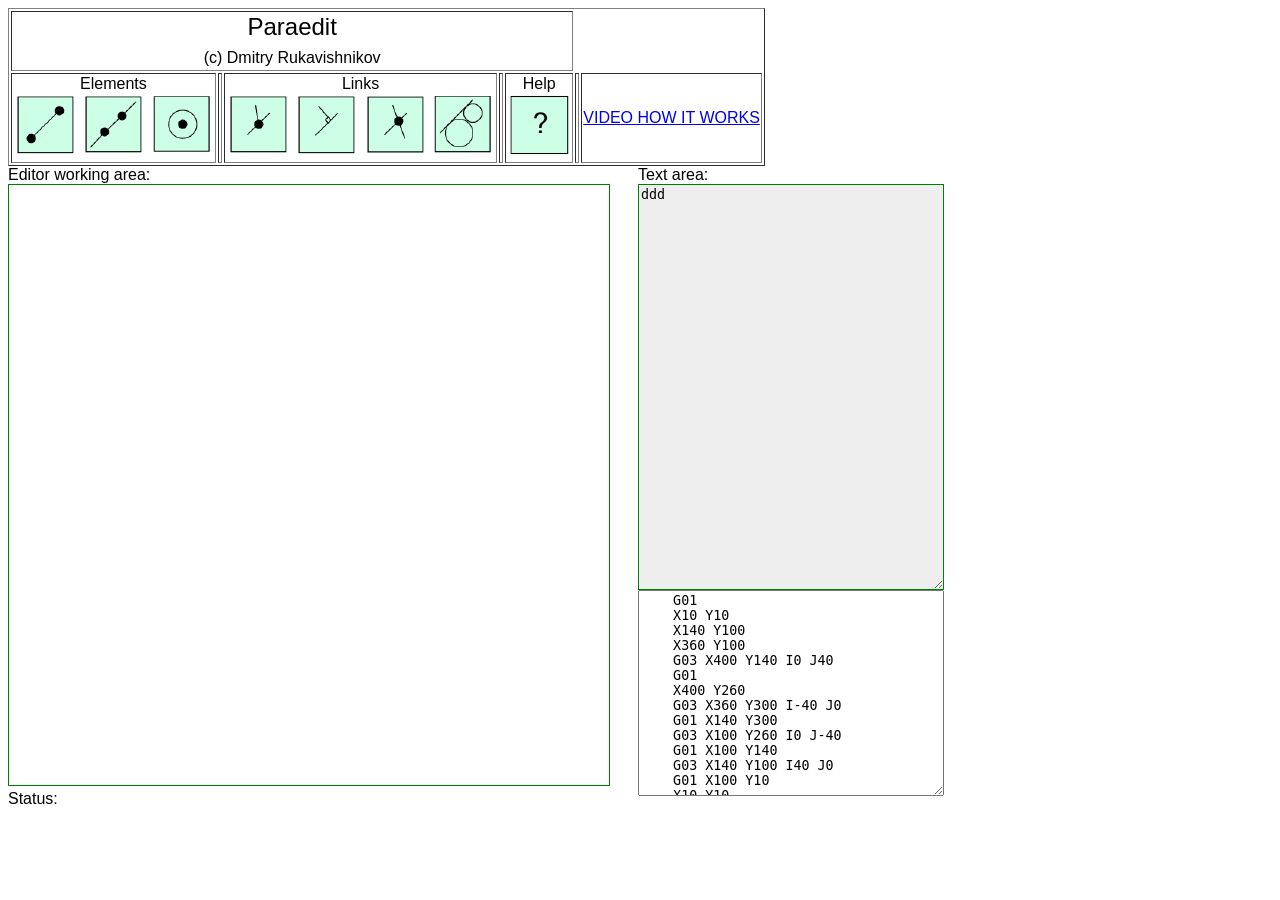
<file: index.html>
<!DOCTYPE html>
<html lang="en">
<head>
    <meta charset="UTF-8">
    <!--
    <script src="https://apis.google.com/js/platform.js" async defer></script>
    <meta name="google-signin-client_id" content="969635208938-bp47bbnqslk7h82t3ki92hpgsom0dcsm.apps.googleusercontent.com">
    -->
    <title>Paraedit</title>
    <style>
        body {
            font-family: Arial, Helvetica, sans-serif;
        }
        .editor {
            float: left;
            width: 630px;
            height: 630px;
            border: 1px;
            border-color: black;
        }
        .text1 {
            float: left;
            width: 300px;
            height: 400px;
            border: 1px;
            background-color:#eee;
            border-color: black;
        }
        .row:after {
            content: "";
            display: table;
            clear: both;
        }


        .myButton {
            -moz-box-shadow: 0px 0px 0px 0px #3dc21b;
            -webkit-box-shadow: 0px 0px 0px 0px #3dc21b;
            box-shadow: 0px 0px 0px 0px #3dc21b;
            background-color:#44c767;
            -moz-border-radius:7px;
            -webkit-border-radius:7px;
            border-radius:7px;
            border:1px solid #18ab29;
            display:inline-block;
            cursor:pointer;
            color:#ffffff;
            font-family:Arial;
            font-size:21px;
            padding:9px 31px;
            text-decoration:none;
            text-shadow:0px 1px 0px #2f6627;
        }

        .btn {
    display: inline-block;
    padding: 6px 12px;
    margin-bottom: 0;
    font-size: 14px;
    font-weight: 400;
    line-height: 1.42857143;
    text-align: center;
    white-space: nowrap;
    vertical-align: middle;
    -ms-touch-action: manipulation;
    touch-action: manipulation;
    cursor: pointer;
    -webkit-user-select: none;
    -moz-user-select: none;
    -ms-user-select: none;
    user-select: none;
    background-image: none;
    border: 1px solid transparent;
    border-radius: 4px;
}
        .myButton:hover {
            background-color:#5cbf2a;
        }
        .myButton:active {
            position:relative;
            top:1px;
        }
        .imgButton:active {
            position:relative;;
            top: 3px;
        }



        .modal {
            display: none; /* Hidden by default */
            position: fixed; /* Stay in place */
            z-index: 1; /* Sit on top */
            padding-top: 100px; /* Location of the box */
            left: 0;
            top: 0;
            width: 700px; /* Full width */
            height: 100%; /* Full height */
            overflow: auto; /* Enable scroll if needed */
            background-color: rgb(0,0,0); /* Fallback color */
            background-color: rgba(0,0,0,0.4); /* Black w/ opacity */
        }

        /* Modal Content */
        .modal-content {
            background-color: #fefefe;
            margin: auto;
            padding: 20px;
            border: 1px solid #888;
            width: 80%;
            max-width: 900px;
        }

        .modal-content > textarea {
            height: 500px;
            width: 100%;
        }

        /* The Close Button */
        .close {
            color: #aaaaaa;
            float: right;
            font-size: 28px;
            font-weight: bold;
        }

        .close:hover,
        .close:focus {
            color: #000;
            text-decoration: none;
            cursor: pointer;
        }

    </style>
</head>
<body>
<div id = 'gtest'></div>
<div id="helpModal" class="modal" style="width: 100%">
    <div class="modal-content">
        <span class="close" onclick="editor.closeHelp()">&times;</span>
        <textarea >
            Instructions for working with the editor

Important note: at the moment, the perpendicular is built only between segments.

The editor has two workspaces - a graphic window and a command window. The user can enter data in any of the windows. The status of another window is updated automatically.
Data entry in the graphics window is performed using the toolbar. The following commands are currently supported:
Geometric elements - line, line, circle.
The relationships between the elements: snap to the middle, snap to the intersection, plotting the perpendicular and tangent circle.

The order of construction of primitives:
User selects primitive from toolbar and chooses one or several points in the graphics area.
Editing primitives:
When you hover over an element, control points appear. For editing, you need to click once on the control point with the mouse, move the cursor to required place and left click the mouse a second time.

Work with binding
1. Snap to the middle of the segment. First, the point to be snapped is selected. It can be the end of a line segment or the center of a circle.
Then a segment is selected, to which the binding will be made. Control points that are used to set the line and the radius of the circle cannot be snapped.
2. Snap to the intersection. The point to be snapped is selected. Then a pair of elements is selected, to the intersection of which the binding will be made. If there are several intersections, the nearest intersection to the last mouse click will be selected.
3. Construction of the prependicular. A segment is selected that becomes a perpendicular, then a segment onto which a perpendicular is dropped.
4. Snapping a circle. A circle is selected, then two elements (line, line segment, circle) to which the first specified circle will be attached. Then the user selects the placement of the tangent circle.
Also in the text box mode, the "equality" binding is available. For example, you can make the radius of one circle equal to the radius of another circle as follows:
c0001 [1] = eq ("c0000 [1]")
Here c0000, c0001 are respectively independent and dependent circles (more precisely, their names).
c0000 [1] - access to the second element of the circle data array (this is the radius)
Circle data structure:
[[xc, yc], r]
Having information about the data structure of the element, you can set the dependence of any scalar parameter.

        </textarea>

        <textarea style="height: 300px; width: 100%; display: none;">
            Инструкция по работе с редактором

Важное замечание: на данный момент перпендикуляр строится только между отрезками.

Редактор имеет две рабочие области - графическое окно и окно команд. Пользователь может вводить данные в любом из окон. Состояние другого окна обновляется автоматически.
Ввод данных в графическом окне производится при помощи панели инструментов. В настоящее время поддерживаются следующие команды:
Геометрические элементы - линия, прямая, окружность.
Взаимосвязи между элементами: привязка к середине, привязка к пересечению, построение перпендикуляра и касательная окружность.

Порядок построения примитивов:
В панели инструментов выбирается элемент и указываются точки, необходимые для построения этого элемента.
Редактирование примитивов:
При наведении на элемент появляются управляющие точки. Для редактирования нужно один раз щелкнуть мышкой на управляющую точку, переместить курсор в нужном направлении и щелкнуть мышкой второй раз.

Работа с привязкой
1. Привязка к середине отрезка. Сначала выбирается точка, которая будет привязана. Это может быть конец отрезка или центр окружности.
Затем выбирается отрезок, к оторому будет производится привязка. Управляющие точки которые используются для задания прямой и радиуса окружности не могут быть привязаны.
2. Привязка к пересечению. Выбирается точка, которая будет привязана. Затем выбирается пара элементов, к пересечению которых будет производится привязка. Если пересечений несколько, будет выбрана ближайшее пересечение к последнему нажатию мышки.
3. Построение препендикуляра. Выбирается отрезок, который станет перпендикуляром, затем отрезок, на который будет опущен перпендикуляр.
4. Привязка окружности. Выбирается окружность, затем два элемента (линия, отрезок, окружность), к которым будет привязана первая указанная окружность. Затем пользователь выбирает вариант размещения касательной окружности.
Также в режиме текстового окна доступна привязка "равенство". Например, можно сделать радиус одной окружности равным радиусу другой окружности следующим образом:
c0001[1]=eq("c0000[1]")
Здесь c0000, c0001 соотвественно независимая и зависимая окружности (точнее их имена).
c0000[1] - обращение ко второму элементу массива данных окружности (это радиус)
Структура данных окружности:
[[xc, yc], r]
Имея информацию о структуре данных элемента, можно задать зависимость любого скаларного параметра.


ls000.p0=point("100","100")
ls000.p1=point("465","103")
ls000=lineseg("ls000.p0","ls000.p1")
ls001.p0=point("89","98")
ls001.p1=point("103","167")
ls001=lineseg("ls001.p0","ls001.p1")
ls001.p1=len("-70","ls001.p0","ls001")
layer=layer("f")
c1000.c=point("103","167")
c1000=circle("c1000.c","231")
c1000.c=coin("ls001.p1")
ls002.p0=point("103","167")
ls002.p1=point("324","102")
layer=layer("0")
ls002=lineseg("ls002.p0","ls002.p1")
ls002.p0=coin("ls001.p1")
ls002.p1=int("c1000","ls000","0")
ls003.p0=point("137","394")
ls003.p1=point("192","477")
ls003=lineseg("ls003.p0","ls003.p1")
ls003.p1=len("-100","ls003.p0","ls003")
layer=layer("f")
c1001.c=point("333","392")
c1001=circle("c1001.c","118")
c1002.c=point("192","477")
c1002=circle("c1002.c","198")
c1002.c=coin("ls003.p1")
layer=layer("0")
ls004.p0=point("192","477")
ls004.p1=point("390","496")
ls004=lineseg("ls004.p0","ls004.p1")
ls004.p0=coin("ls003.p1")
ls004.p1=int("c1001","c1002","0")
ls005.p0=point("333","392")
ls005.p1=point("390","496")
ls005=lineseg("ls005.p0","ls005.p1")
ls005.p0=coin("c1001.c")
ls005.p1=int("c1001","c1002","0")

    </textarea>
    </div>
</div>
<script>
function onSignIn(googleUser) {
var profile = googleUser.getBasicProfile();
var gt = document.getElementById('gtest');
console.log('ID: ' + profile.getId()); // Do not send to your backend! Use an ID token instead.
console.log('Name: ' + profile.getName());
console.log('Image URL: ' + profile.getImageUrl());
console.log('Email: ' + profile.getEmail()); // This is null if the 'email' scope is not present.
    var gtt = profile.getName();
    //debugger;
    gt.innerHTML = "<img src='" + profile.getImageUrl() + "'>" + gtt;
};
</script>
<div>
    <table border="1" border-color="black">
        <tr><td colspan="5" align="center" style="font-size:18pt">Paraedit<br>
            <span style="font-size:12pt;"
            >(c) Dmitry Rukavishnikov</span></td></tr>

        <tr>
            <td align="center">Elements<br>
                <img src="img/lineseg64x64.png" onclick="editor.lineseg()" class="imgButton">
                <img src="img/line64x64.png" onclick="editor.line()" class="imgButton" >
                <img src="img/circle64x64.png" onclick="editor.circle()" class="imgButton">
                <img src="img/circle64x64.png" onclick="editor.text()" class="imgButton"
                style="display: none;">
            </td><td>  </td>
            <td align="center">
                Links<br>
                <img src="img/mid64x64.png" onclick="editor.mid()" class="imgButton">
                <img src="img/per64x64.png" onclick="editor.per_ls()" class="imgButton">
                <img src="img/int64x64.png" onclick="editor.int()" class="imgButton">
                <img src="img/tan64x64.png" onclick="editor.tan2()" class="imgButton">
        </td><td>  </td>
            <td align = "center">
                Help<br>
                <img src="img/help64x64.png" onclick="editor.showHelp()" class="imgButton"
                >
                <img src="img/help64x64.png" style="display: none" onclick="editor.showPointTextsToggle()" class="imgButton" id = 'showPointTextsToggle'>

            </td>
            <td>
                <div class="g-signin2" data-onsuccess="onSignIn"
                style="display: none;">Enter with your google account</div>
            </td>
            <td>
                <div><a href="https://www.youtube.com/watch?v=xYf8ZKfnsjg">VIDEO HOW IT WORKS</a></div>
            </td>
        </tr>
   </table>

</div>
<div style="display: none;">
<button onclick="bz3();">get Z3</button>
<button onclick="bz11();">get Z11</button>
<button onclick="bz26();">get Z26</button>
    <button class="btn" onclick="loadCNC();">load CNC</button>
</div>
<div style="display: none;"> 
<button onclick="bzanim00();">animation example</button>

<button class="myButton;" onclick="loadCNCroundrect();">Round Rectangle example</button>
<button class="myButton;" onclick="loadCNCroundrect();">Shaped halfmuff example</button>
</div>
<div style="max-width: 1000px">
<div style="border-color: black; border: 3px;" class="editor">
    <div>
    Editor working area:<br>
    <canvas id='c1' width="600px" height="600px" style="border: 1px; border-color: green; border-style: solid; width: 600px; height: 600px" ></canvas>
    </div>
    Status:<br>
    <div id="status">

    </div>
</div>
    <div style="float: left;">
        <div>Text area:</div>
        <div>
        <textarea title="Editor text area" id="t1" class="text1" style=
                "border: 1px; border-color: green; border-style: solid;"
                  onmouseout="editor.textAreaLeave()" onkeyup="editor.textAreaChanged()">
        </div>
        </textarea>

    </div>

</div>
<div id="intervalButtonsArea"></div>

<script src="bundle.js"></script>

<textarea id="z3" style="display: none;">
layer=layer("f")
ls000.p0=point("112","215")
ls000.p1=point("460","215")
layer=layer("0")
ls000=lineseg("ls000.p0","ls000.p1")
layer=layer("f")
ls001.p0=point("150","275")
ls001.p1=point("150","36")
layer=layer("0")
ls001=lineseg("ls001.p0","ls001.p1")
layer=layer("f")
ls002.p0=point("150","215")
ls002.p1=point("204","259")
layer=layer("0")
ls002=lineseg("ls002.p0","ls002.p1")
layer=layer("f")
ls002.p0=int("ls001","ls000","0")
ls002.p1=len("-70","ls002.p0","ls002")
ls003.p0=point("204","259")
ls003.p1=point("365","215")
layer=layer("0")
ls003=lineseg("ls003.p0","ls003.p1")
layer=layer("f")
c1000.c=point("204","259")
c1000=circle("c1000.c","166")
c1000.c=coin("ls002.p1")
ls003.p0=coin("ls002.p1")
ls003.p1=int("c1000","ls000","0")
ls004.p0=point("285","237")
ls004.p1=point("150","166")
layer=layer("0")
ls004=lineseg("ls004.p0","ls004.p1")
layer=layer("f")
ls004.p0=mid("ls003")
c1001.c=point("285","237")
c1001=circle("c1001.c","152")
c1001.c=mid("ls003")
ls004.p1=int("c1001","ls001","0")
</textarea>
<script>
    function bz3() {
        document.getElementById('t1').value=document.getElementById('z3').value;
        editor.textAreaChanged();
        editor.textAreaLeave();

    };
</script>

<textarea id="z11" style="display: none;">
layer=layer("0")
ls000.p0=point("232","333")
ls000.p1=point("418","335")
ls000=lineseg("ls000.p0","ls000.p1")
ls001.p0=point("232","333")
ls001.p1=point("278","280")
ls001=lineseg("ls001.p0","ls001.p1")
ls001.p0=coin("ls000.p0")
ls001.p1=len("-70","ls001.p0","ls001")
c1000.c=point("278","280")
layer=layer("f")
c1000=circle("c1000.c","210")
c1000.c=coin("ls001.p1")
c1001.c=point("418","335")
c1001=circle("c1001.c","101")
ls002.p0=point("418","335")
ls002.p1=point("487","262")
layer=layer("0")
ls002=lineseg("ls002.p0","ls002.p1")
c1001.c=coin("ls000.p1")
ls002.p0=coin("ls000.p1")
ls002.p1=int("c1000","c1001","0")
ls003.p0=point("487","262")
ls003.p1=point("278","280")
ls003=lineseg("ls003.p0","ls003.p1")
ls003.p0=int("c1000","c1001","0")
ls003.p1=coin("ls001.p1")
ls004.p0=point("474","214")
ls004.p1=point("478","44")
ls004=lineseg("ls004.p0","ls004.p1")
ls005.p0=point("383","271")
ls005.p1=point("478","59")
ls005=lineseg("ls005.p0","ls005.p1")
c1002.c=point("383","271")
layer=layer("f")
c1002=circle("c1002.c","232")
c1002.c=mid("ls003")
ls005.p0=mid("ls003")
ls005.p1=int("c1002","ls004","0")
</textarea>
<script>
    function bz11() {
        document.getElementById('t1').value=document.getElementById('z11').value;
        editor.textAreaChanged();
        editor.textAreaLeave();

    };
</script>
<textarea id="z26" style="display: none;">
layer=layer("0")
ls000.p0=point("187","315")
ls000.p1=point("429","314")
ls000=lineseg("ls000.p0","ls000.p1")
ls001.p0=point("429","314")
ls001.p1=point("523","347")
ls001=lineseg("ls001.p0","ls001.p1")
ls001.p0=coin("ls000.p1")
ls001.p1=len("-100","ls001.p0","ls001")
c1000.c=point("523","347")
layer=layer("f")
c1000=circle("c1000.c","216")
c1001.c=point("319","418")
c1001=circle("c1001.c","152")
c1002.c=point("187","315")
c1002=circle("c1002.c","168")
c1003.c=point("187","315")
c1003=circle("c1003.c","111")
c1000.c=coin("ls001.p1")
c1002.c=coin("ls000.p0")
ls002.p0=point("523","347")
ls002.p1=point("319","418")
layer=layer("0")
ls002=lineseg("ls002.p0","ls002.p1")
ls002.p0=coin("ls001.p1")
ls002.p1=int("c1000","c1002","0")
ls003.p0=point("187","315")
ls003.p1=point("319","418")
ls003=lineseg("ls003.p0","ls003.p1")
ls003.p0=coin("ls000.p0")
ls003.p1=int("c1002","c1000","1")
c1001.c=coin("ls003.p1")
c1003.c=coin("ls000.p0")
ls004.p0=point("187","315")
ls004.p1=point("288","270")
ls004=lineseg("ls004.p0","ls004.p1")
ls005.p0=point("319","418")
ls005.p1=point("288","270")
ls005=lineseg("ls005.p0","ls005.p1")
ls004.p0=coin("ls000.p0")
ls004.p1=int("c1003","c1001","0")
ls005.p0=coin("ls003.p1")
ls005.p1=int("c1003","c1001","0")
ls006.p0=point("165","354")
ls006.p1=point("168","72")
ls006=lineseg("ls006.p0","ls006.p1")
c1004.c=point("288","270")
layer=layer("f")
c1004=circle("c1004.c","195")
c1004.c=int("c1003","c1001","0")
ls007.p0=point("288","270")
ls007.p1=point("168","116")
layer=layer("0")
ls007=lineseg("ls007.p0","ls007.p1")
ls007.p0=int("c1003","c1001","0")
ls007.p1=int("c1004","ls006","0")
</textarea>
<textarea id="anim00" style="display: none;">
pline01.p00=point("100","100")
pline01.p01=point("100","450")
pline01.p02=point("210","310")
pline01.p03=point("210","480")
pline01.p04=point("500","500")
pline01.p05=point("500","100")
pline01.p06=point("100","100")
p01=point("595906","20")
pline01=pline("pline01.p00","pline01.p01","pline01.p02","pline01.p03","pline01.p04","pline01.p05","pline01.p06")
c1000.c=point("100","358")
c1000=circle("c1000.c","20")
c1000.c=plineMove("pline01","p01","0")
t01=setInterval("10","p01","0","myinc2","1")
c1001.c=point("326","293")
c1001=circle("c1001.c","60")
move_right=setInterval("100","c1001.c","0","myinc2","1")
move_down=setInterval("100","c1001.c","1","myinc2","1")
move_left=setInterval("100","c1001.c","0","mydec2","1")
move_up=setInterval("100","c1001.c","1","mydec2","1")
bigger=setInterval("100","c1001","1","myinc2","1")
smaller=setInterval("100","c1001","1","mydec2","1")
c1002.c=point("272","430")
c1002=circle("c1002.c","207")
c1002=tan21("c1001","c1000","4")
c1003.c=point("410","312")
c1003=circle("c1003.c","26")
c1003=tan21("c1002","c1001","1")
ls000.p0=point("210","458")
ls000.p1=point("209","135")
ls000=lineseg("ls000.p0","ls000.p1")
c1004.c=point("243","191")
c1004=circle("c1004.c","34")
c1004=tan21("c1002","ls000","2")
c1005.c=point("217","439")
c1005=circle("c1005.c","122")
c1005=tan21("c1001","c1000","7")
</textarea>
<textarea id="CNC1" style="width: 300px; height: 200px;display: none;">
    G01
    X10 Y20
    X30 Y30
    X10 Y50
    X100 Y300
    G03
    X300 Y300 I100 J235
</textarea>

<textarea id="CNC" style="width: 300px; height: 200px;display: none;">
    G01
    X140 Y110
    X360 Y110
    G03 X390 Y140 I0 J30
    G01
    X390 Y260
    G03 X360 Y290 I-30 J0
    G01 X140 Y290
    G03 X110 Y260 I0 J-30
    G01 X110 Y140
    G03 X140 Y110 I30 J0
</textarea>
<textarea id="CNCround_rect" style="width: 300px; height: 200px;">
    G01
    X10 Y10
    X140 Y100
    X360 Y100
    G03 X400 Y140 I0 J40
    G01
    X400 Y260
    G03 X360 Y300 I-40 J0
    G01 X140 Y300
    G03 X100 Y260 I0 J-40
    G01 X100 Y140
    G03 X140 Y100 I40 J0
    G01 X100 Y10
    X10 Y10
</textarea>
<textarea id='CNCround_rect_aux' style="display: none;">
i3=image("./CNC/round_rect.png","102","103","298","195")
</textarea>
<div>


    <div id="lispDiv" style="display: none;">
        <br>autolisp<br>
<button class = "btn" onclick="LoadLisp();">load lisp</button>
<textarea id="a2">
    (
    (setq b (+ 200 100))
    (setq p1 (list b 30))
    (setq p2 (list 100 300))
    (setq p3 (list 400 400))
    (command lineseg p1 p2)
    (command lineseg p1 p3)
    )

</textarea></div>
</div>
<script>
    function LoadLisp() {
        var tt;
        var ta = document.querySelector('#a2');
        editor.loadLisp(ta.value);

    }
</script>
<script>



    function bz26() {
        document.getElementById('t1').value=document.getElementById('z26').value;
        editor.textAreaChanged();
        editor.textAreaLeave();

    };
    function bzanim00() {
        document.getElementById('t1').value=document.getElementById('anim00').value;
        editor.textAreaChanged();
        editor.textAreaLeave();

    }
    function loadCNC2() {
        var s = document.getElementById('CNC').value;
        var CNClines = editor.parser.CNCsplitter(s);
        var pa = editor.parser.CNCsplitted2pointsArray(CNClines);
        var ta = editor.parser.CNCpointsArray2paraeditText(pa);
        document.getElementById('t1').value = ta;
        editor.textAreaChanged();
        editor.textAreaLeave();

    }
    function loadCNCroundrect() {
        var s = document.getElementById('CNCround_rect').value;
        var s2= document.getElementById('CNCround_rect_aux').value;
        var CNClines = editor.parser.CNCsplitter(s);
        var pa = editor.parser.CNCsplitted2pointsArray(CNClines);
        var ta = editor.parser.CNCpointsArray2paraeditText('round', pa, '10');
        document.getElementById('t1').value = s2 + ta;
        editor.textAreaChanged();
        editor.textAreaLeave();
    }

    function getPointsMuff2(alfa) {
        var rez = {};
        var scale = 4;
        var R0 = scale*63;
        var R1 = scale*69.7;
        var Rout = scale*73;
        var Ri = scale*18;
        var Rt = scale*3;
        var a1 = 27 * Math.PI / 180.;
        var a2 = 45 * Math.PI / 180.;
        var p0 = [R0 * Math.sin(alfa), R0 * Math.cos(alfa)];
        var p1 = [R1 * Math.sin(alfa+a1), R1 * Math.cos(alfa+a1)];
        var p2 = [R0 * Math.sin(alfa+a2), R0 * Math.cos(alfa+a2)];
        var c0 = [p0,Ri];
        var c1 = [p1,Ri];
        var c = [[0,0],0];

        //     find center of the circle

        editor.gc.point_int_circle_circle_radius_selector(
            c,         //   result
            [p0,Ri],   //   circle at p0 with R = Ri
            [p1,Ri],   //   circle at p1 with R = Ri
            0,         //   radius of the "tangent circle"
            [1, 1, 1]  //   selector
        );


        rez.p0 = p0;
        rez.p1 = p1;
        rez.p2 = p2;
        rez.c = c;
        return rez;
    };
    function addPnt(a, p, d) {
        a.push([p[0] + d[0], p[1]+d[1]]);
    };
    function getPlinePointsCNC(offset) {
        var n = 8;
        var a = [];
        var ps = [];
        var d = [300,300];
        var s = '';
        var scale = 4;
        var R0 = scale*63;
        var R1 = scale*69.7;
        var Rout = scale*73;
        var Ri = scale*18;
        var Rt = scale*3;
        var ps0 = [];

        for (i=0; i<n; i++) {
            var da = 2 * Math.PI / n;
            var ci;
            var p0t = [0, 0];
            var p1t = [0, 0];
            a.push(getPointsMuff2(i * da));
            a[i].ci = [[a[i].c[0], a[i].c[1]], Ri - offset];
        };

        for (i=0; i<n; i++) {
            a[i].p0t = [0, 0];
            var ap = a[(i + n - 1) % n].p1;   //   p1 of prev section
            //   find point p0t
            editor.gc.point_int_lineseg_circle_radius_selector(
                a[i].p0t,         //  result
                [ap, a[i].p0],    //  line segment with prev p1 and p0
                [a[i].c, Ri],     //  circle equation
                offset,           //  tool radius
                [1, -1, 1]        //  selector
            );
            a[i].p1t = [0, 0];
            //   find point p1t
            editor.gc.point_int_lineseg_circle_radius_selector(
                a[i].p1t, [a[i].p1, a[i].p2], [a[i].c, Ri ], offset, [-1, -1, 1]
            );
        };

        for (i=0; i<n; i++) {
            //a[i].ci = [[a[i].c[0], a[i].c[1]], Ri - offset];
            s+= 'G01 X' + (d[0]+a[i].p0t[0]).toFixed(3) +
            ' Y' + (d[1] + a[i].p0t[1]).toFixed(3)+'\n';

            s+= 'G02 X' + (d[0]+a[i].p1t[0]).toFixed(3) +
                ' Y' + (d[1] + a[i].p1t[1]).toFixed(3)+
                    //'\n';
                    ' I'+ (a[i].c[0]-a[i].p0t[0]).toFixed(3)+
                    ' J'+ (a[i].c[1]-a[i].p0t[1]).toFixed(3)+'\n';
            s+= 'G01 X' + (d[0]+a[(i+1)%n].p0t[0]).toFixed(3) +
                ' Y' + (d[1] + a[(i+1)%n].p0t[1]).toFixed(3)+'\n';

            //addPnt(ps, a[i].p0, d);
            //addPnt(ps, a[i].p1, d);
            addPnt(ps, a[i].p0t, d);
            addPnt(ps, a[i].p1t, d);

        };
        var tt = parser.CNCsplitter(s);
        var tt2 = parser.CNCsplitted2pointsArray(tt);


        return {CNC: s, ps: ps, a: a, tt: tt2};
    };
    function loadCNCpnt2() {
        var d0 = getPlinePointsCNC(0);
        var d1 = getPlinePointsCNC(12);
        var ps = [];
        var ta2 = '';
        var dp = [300, 300];

        var ta0 = editor.parser.CNCpointsArray2paraeditText('t0', d0.tt, false);
        ta0+='st0=props("lineWidth","3")\n';
        var ta1 = editor.parser.CNCpointsArray2paraeditText('t1', d1.tt, true);
        ta0+=ta1;
        for (i=0; i<8; i++) {
          //  ta2+=editor.parser.textCircle(
         //       [addP2dp(d1.a[i].c, dp), 4*18]

            //);
        }
        ta0+=ta2;
        document.getElementById('CNCround_rect').value = d1.CNC;
document.getElementById('t1').value = ta0;
        editor.textAreaChanged();
        editor.textAreaLeave();

    }

    function addPA2dp(pa, dp) {
        for (i=0; i<pa.length; i++) {
            pa[i][0]+=dp[0]; pa[i][1]+=dp[1];
        }
        return (pa);
    };
    function addP2dp(p, dp) {
        p[0]+=dp[0]; p[1]+=dp[1]; return (p);
    };
    //editor.showPointTextsToggle();
    //loadCNCpnt2();




















    function getPointsMuff(alfa) {
        var rez = {};
        var scale = 4;
        var R0 = scale*63;
        var R1 = scale*69.7;
        var Rout = scale*73;
        var Ri = scale*18;
        var Rt = scale*3;
        var a1 = 27 * Math.PI / 180.;
        var a2 = 45 * Math.PI / 180.;
        var p0 = [R0 * Math.sin(alfa), R0 * Math.cos(alfa)];
        var p1 = [R1 * Math.sin(alfa+a1), R1 * Math.cos(alfa+a1)];
        var p2 = [R0 * Math.sin(alfa+a2), R0 * Math.cos(alfa+a2)];
        var L01 = Math.sqrt( (p1[0] - p0[0]) * (p1[0] - p0[0]) +
            (p1[1] - p0[1]) * (p1[1] - p0[1]));
        var h = Math.sqrt( Ri*Ri - L01*L01/4);
        var pm = [ (p0[0] + p1[0]) / 2, (p0[1] + p1[1]) / 2];
        var lm = []; editor.gc.line_point_point(lm, p0,p1);
        var c = [pm[0] - h * lm[0], pm[1] - h * lm[1]];
        rez.p0 = p0;
        rez.p1 = p1;
        rez.p2 = p2;
        rez.c = c;
        return rez;
    };

    function getKeyPointsTool() {
        var scale = 4;
        var cx = 00;
        var cy = 00;
        var a = []; var ps = [];
        var Ri = 18*scale; var Rt = 3*scale;
        var n = 8;
        var s = '';
        for (i=0; i<n; i++) {
            var da = 2 * Math.PI / n;
            a.push(getPointsMuff2(i * da));
            var l1 = []; editor.gc.line_point_point(l1, a[i].p1, a[i].p2);
            var l2 = [l1[0], l1[1], l1[2] + Rt];
            a[i].l1 = l1;
            a[i].l2 = l2;
            a[i].c1 = [[a[i].c[0], a[i].c[1]], Ri];
        };
        for (i=0; i<n; i++) {
            a[i].p0t = [0, 0]; editor.gc.point_int_line_circle_radius_selector(
                a[i].p0t, a[(i + n -1) % n].l1, a[i].c1, Rt, [1, -1, 1]);
            a[i].p1t = [0, 0]; editor.gc.point_int_line_circle_radius_selector(
                a[i].p1t, a[i].l1, a[i].c1, Rt, [-1, -1, 1]);
            a[i].p0t[0] = Math.trunc(a[i].p0t[0] );
            a[i].p0t[1] = Math.trunc(a[i].p0t[1] );
            a[i].p1t[0] = Math.trunc(a[i].p1t[0] );
            a[i].p1t[1] = Math.trunc(a[i].p1t[1] );
            ps.push(a[i].p0);
            ps.push(a[i].p1);
        };
        for (i=0; i<n; i++) {
            ps.push(a[i].p0t);
            ps.push(a[i].p1t);
        }
        return {ps: ps, cs: a[0].cout, csss: s, a: a};
    };
    //var ps11 = getKeyPointsTool();

    //loadCNCpnts(ps11);

    function loadCNCpnts(ps1) {
        var cx = 300; var cy = 300;
        var s = '';
        var scnc = 'G01 X0 Y0\n';

        for (i=0; i<ps1.ps.length; i++) {
            ps1.ps[i][0]=cx + Number(ps1.ps[i][0]);
            ps1.ps[i][1]=cy + ps1.ps[i][1];
        };
        for (i=0; i<ps1.a.length; i++) {

            ps1.a[i].cout = [[ps1.a[i].c1[0][0]+cx, ps1.a[i].c1[0][1]+cy],ps1.a[i].c1[1]];
            s+=parser.textCircle(ps1.a[i].cout);
            var II = -(ps1.a[i].p0t[0] - ps1.a[i].cout[0][0]);
            var IJ = -(ps1.a[i].p0t[1] - ps1.a[i].cout[0][1]);
            var t = 'G01 X'+ps1.a[i].p0t[0].toString()+' Y'+ps1.a[i].p0t[1].toString()+'\n';
                    if (i==0) t = 'G01 X210 Y553\n'+t;
            scnc+=t;
            scnc+='G02 X';
            scnc+=ps1.a[i].p1[0].toString()+ ' Y'+ps1.a[i].p1[1].toString()+
                    ' I'+II.toString()+' J'+IJ.toString()+' \n';
        };
        //ps1.ps.length=3;
        var ta;
        ta+='i2=image("./CNC/muff.png","0","0","600","600")\n';
        ta+= editor.parser.CNCpointsArray2paraeditText('id1', ps1.ps, 100);
        ta+='c00.p0=point("300","300")\nc00=circle("c00.p0","5")\n';
        ta+=s;

        document.getElementById('CNCround_rect').value = scnc;

        var taCNC=parser.CNCsplitter(scnc);
        var taPA=parser.CNCsplitted2pointsArray(taCNC);

        ta+= parser.CNCpointsArray2paraeditText('id2', taPA, 100);
        document.getElementById('t1').value = ta;
        editor.textAreaChanged();
        editor.textAreaLeave();

    }
</script>
</body>

</html>
</file>
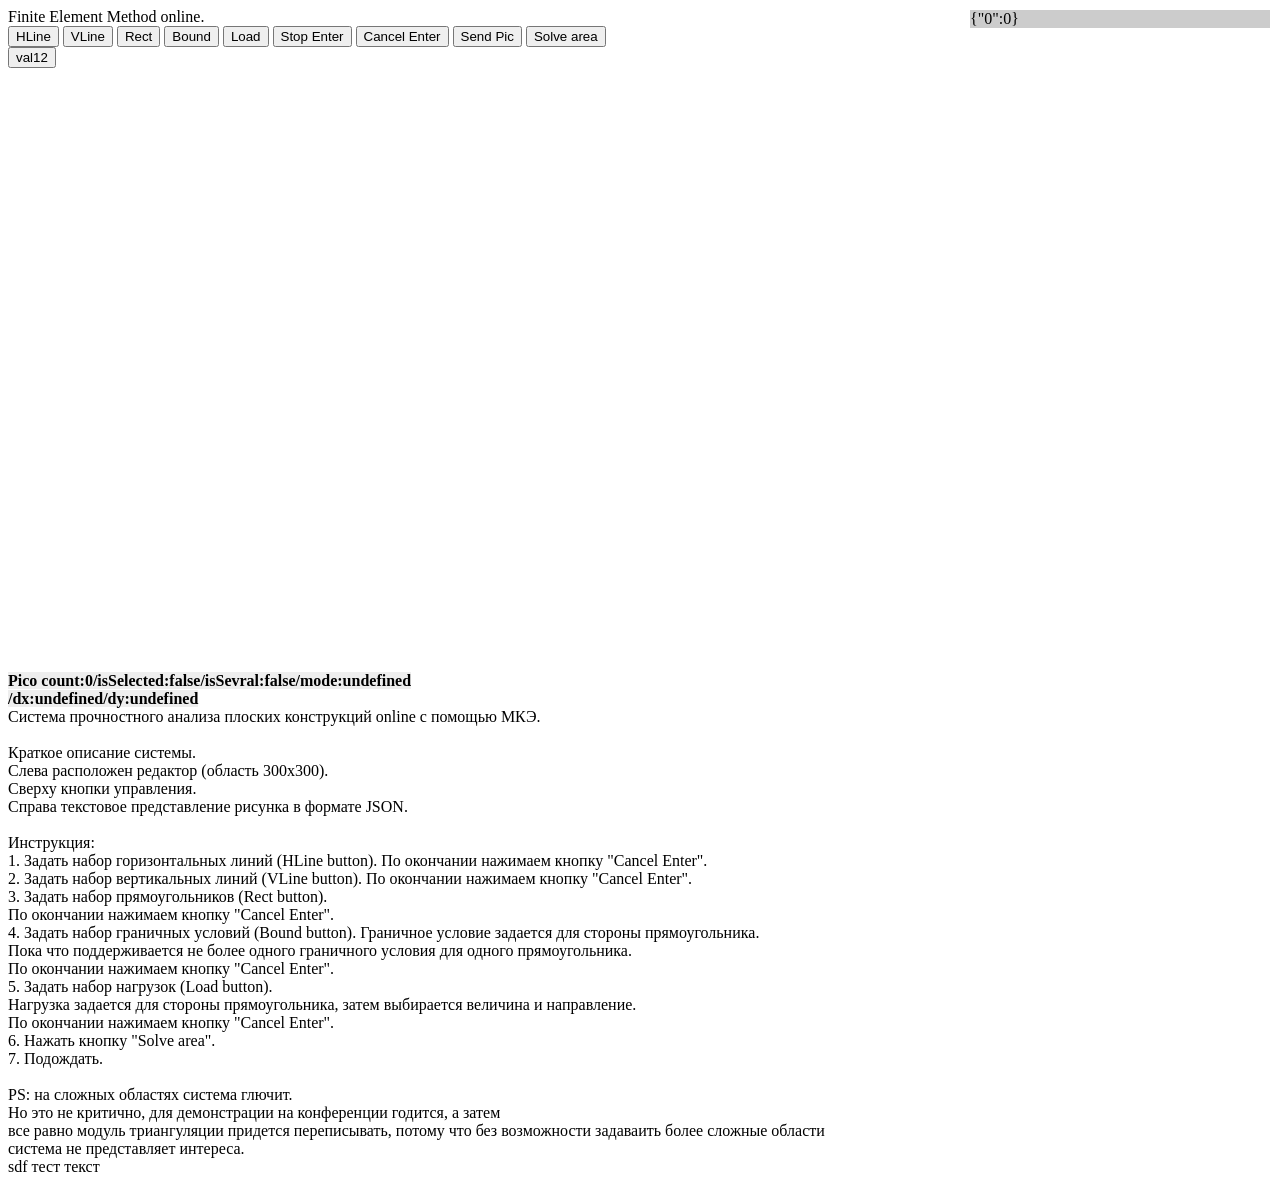
<file: paraed/paraed.html>
<!DOCTYPE html>
<html>
<meta charset = 'utf-8' />
<head>
<link href = 'paraed.css' rel='stylesheet'>

 

</head><body><div>Finite Element Method online.
<br>

<button id=i1b onclick="onAddHLine()">HLine</button>

<button id=i2b onclick="onAddVLine()">VLine</button>

<button id=i3b onclick="onAddRect()">Rect</button>

<button id=i4b onclick="onAddBound()">Bound</button>

<button id=i5b onclick="onAddLoad()">Load</button>

<button id=i6b onclick="stopEnteringpico()">Stop Enter</button>

<button id=i7b onclick="cancelEnteringpico()">Cancel Enter</button>

<button id=i8b onclick="onSendPic()">Send Pic</button>

<button id=i9b onclick="onFileJSON()">Solve area</button>
<form action='backend.php'>

<input type = 'submit' name = 'name1' value='val12' method='POST' />

</form>
</div>
<div>
<canvas id='c1' width = 600; height =600; border=1></canvas>

<br>
<b id = 's2id' class="status1"></b>
</div>
	<div class="source1" id='s1id'>sdsd
	</div>

<div>

Система прочностного анализа плоских конструкций online с помощью МКЭ.<br><br>

Краткое описание системы.<br>
Слева расположен редактор (область 300х300).<br> 
Сверху кнопки управления.<br>
Справа текстовое представление рисунка в формате JSON.<br>
<br>
Инструкция:<br>
1. Задать набор горизонтальных линий (HLine button). По окончании нажимаем кнопку "Cancel Enter".<br>
2. Задать набор вертикальных линий (VLine button). По окончании нажимаем кнопку "Cancel Enter".<br>
3. Задать набор прямоугольников (Rect button). <br>
По окончании нажимаем кнопку "Cancel Enter".<br>
4. Задать набор граничных условий (Bound button). Граничное условие задается для стороны прямоугольника. <br>
Пока что поддерживается не более одного граничного условия для одного прямоугольника.<br>
По окончании нажимаем кнопку "Cancel Enter".<br>
5. Задать набор нагрузок (Load button). <br>
Нагрузка задается для стороны прямоугольника, затем выбирается величина и направление. <br>
По окончании нажимаем кнопку "Cancel Enter".<br>
6. Нажать кнопку "Solve area".<br>
7. Подождать.<br>
<br>
PS: на сложных областях система глючит. <br>
Но это не критично, для демонстрации на конференции годится, а затем<br>
все равно модуль триангуляции придется переписывать, потому что без возможности задаваить более сложные области<br>
система не представляет интереса.

<br>
	sdf тест текст


</div>



<script src = 'paraed.js'></script>
<?php
file_put_contents("ttt\n", "paraed.log", FILE_APPEND);
echo "from php";
?>
</body>
</html>
</file>
<file: paraed/paraed.css>
.source1 { width: 300px; background: #ccc; word-wrap: break-word; 
    right: 10px; position:absolute; top: 10px;
}
  
.status1 {width: 300px; background: #eee; }
</file>
